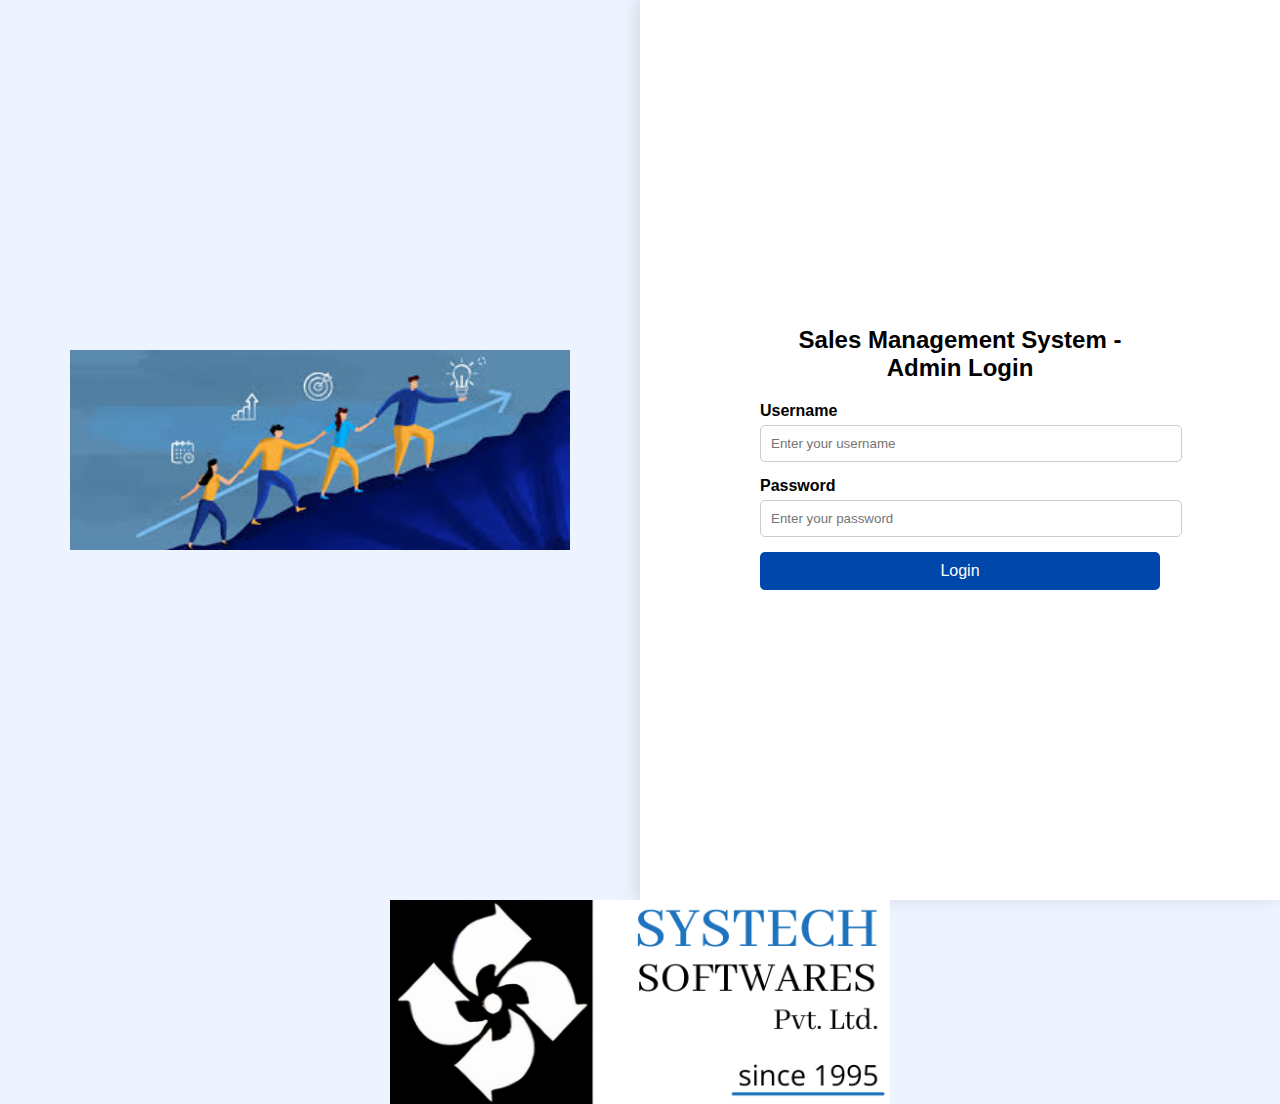
<file: systech software/sales_dashboard/lol.html>
<!DOCTYPE html>
<html lang="en">
<head>
    <meta charset="UTF-8">
    <meta name="viewport" content="width=device-width, initial-scale=1.0">
    <title>Sales Management System</title>
    <style>
        body {
            margin: 0;
            font-family: Arial, sans-serif;
            background-color: #f4f4f9;
        }

        .container {
            display: flex;
            flex-direction: row;
            height: 100vh;
        }

        .left-panel {
            flex: 1;
            background-color: #eef4ff;
            display: flex;
            justify-content: center;
            align-items: center;
        }

        .left-panel img {
            width: 80%;
            max-width: 500px;
        }

        .right-panel {
            flex: 1;
            display: flex;
            justify-content: center;
            align-items: center;
            background-color: white;
            box-shadow: -5px 0 15px rgba(0, 0, 0, 0.1);
        }

        .login-box {
            width: 80%;
            max-width: 400px;
            text-align: center;
        }

        .login-box h1 {
            font-size: 24px;
            margin-bottom: 20px;
        }

        .login-box label {
            display: block;
            text-align: left;
            margin-bottom: 5px;
            font-weight: bold;
        }

        .login-box input {
            width: 100%;
            padding: 10px;
            margin-bottom: 15px;
            border: 1px solid #ccc;
            border-radius: 5px;
        }

        .login-box button {
            width: 100%;
            padding: 10px;
            background-color: #0047ab;
            color: white;
            border: none;
            border-radius: 5px;
            cursor: pointer;
            font-size: 16px;
        }

        .login-box button:hover {
            background-color: #003480;
        }
    </style>
</head>
<body>
    <div class="container">
        <div class="left-panel">
            <img src="./templates/images.jpg" alt="Sales Management Illustration">
        </div>
        <div class="right-panel">
            <div class="login-box">
                <h1>Sales Management System - Admin Login</h1>
                <form action="#" method="POST">
                    <label for="username">Username</label>
                    <input type="text" id="username" name="username" placeholder="Enter your username">

                    <label for="password">Password</label>
                    <input type="password" id="password" name="password" placeholder="Enter your password">

                    <button type="submit">Login</button>
                </form>
            </div>
        </div>
    </div>
    <div class="left-panel">
        <img src="./templates/image (1).png" alt="Sales Management Graphic">
    </div>
</body>
</html>
</file>
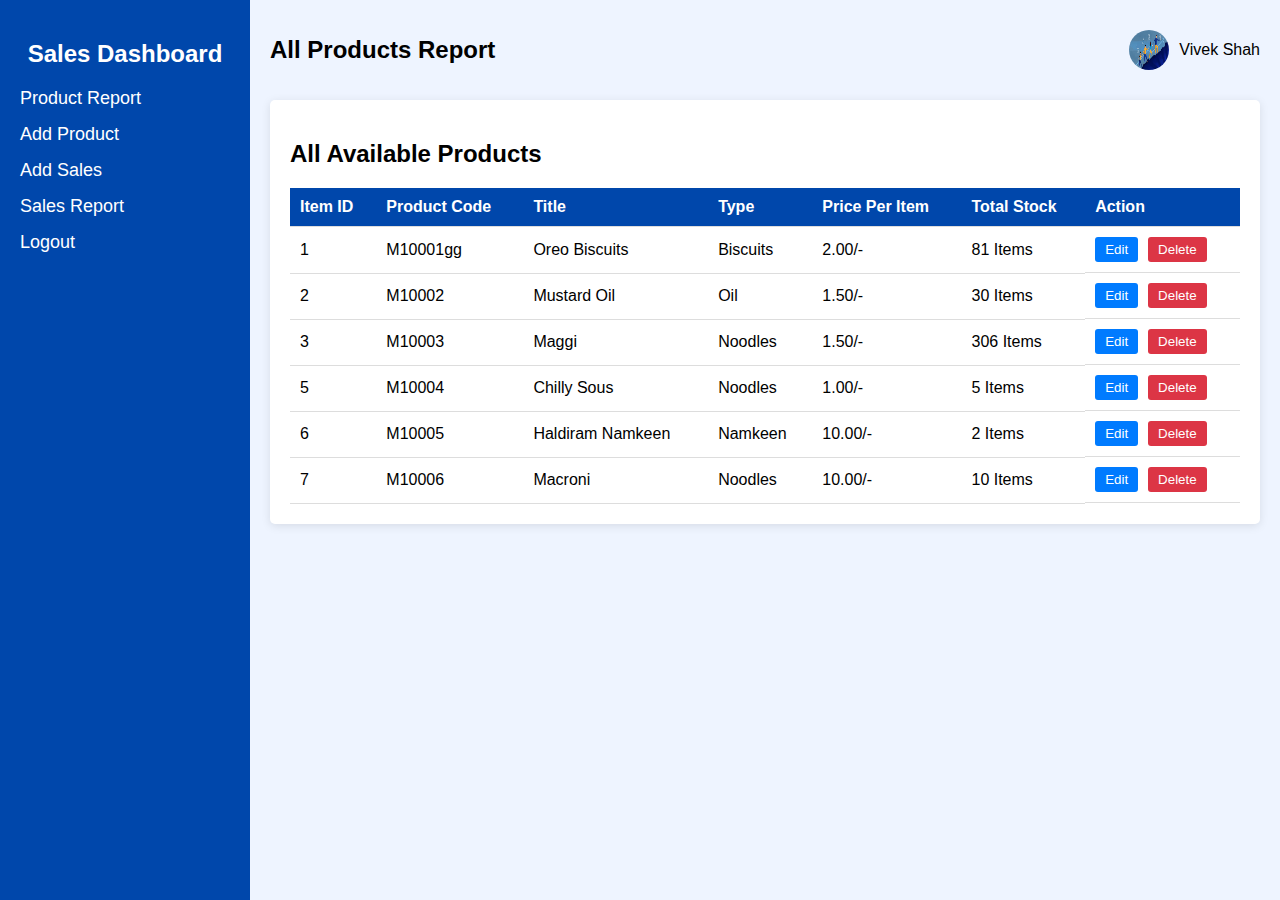
<file: systech software/sales_dashboard/m.html>
<!DOCTYPE html>
<html lang="en">
<head>
    <meta charset="UTF-8">
    <meta name="viewport" content="width=device-width, initial-scale=1.0">
    <title>Sales Dashboard</title>
    <style>
        body {
            margin: 0;
            font-family: Arial, sans-serif;
            background-color: #f4f4f9;
        }

        .dashboard {
            display: flex;
        }

        .sidebar {
            width: 250px;
            background-color: #0047ab;
            color: white;
            height: 100vh;
            padding: 20px;
            box-sizing: border-box;
        }

        .sidebar h2 {
            text-align: center;
            margin-bottom: 20px;
        }

        .sidebar ul {
            list-style: none;
            padding: 0;
        }

        .sidebar ul li {
            margin: 15px 0;
        }

        .sidebar ul li a {
            color: white;
            text-decoration: none;
            font-size: 18px;
            display: block;
        }

        .content {
            flex: 1;
            padding: 20px;
            background-color: #eef4ff;
        }

        .header {
            display: flex;
            justify-content: space-between;
            align-items: center;
            margin-bottom: 20px;
        }

        .header h1 {
            font-size: 24px;
        }

        .header .user {
            display: flex;
            align-items: center;
            font-size: 16px;
        }

        .header .user img {
            width: 40px;
            height: 40px;
            border-radius: 50%;
            margin-right: 10px;
        }

        .table-container {
            background: white;
            border-radius: 5px;
            padding: 20px;
            box-shadow: 0 2px 10px rgba(0, 0, 0, 0.1);
        }

        table {
            width: 100%;
            border-collapse: collapse;
            margin-top: 20px;
        }

        table th, table td {
            padding: 10px;
            text-align: left;
            border-bottom: 1px solid #ddd;
        }

        table th {
            background-color: #0047ab;
            color: white;
        }

        .action-buttons {
            display: flex;
            gap: 10px;
        }

        .action-buttons button {
            border: none;
            padding: 5px 10px;
            border-radius: 3px;
            cursor: pointer;
        }

        .edit-button {
            background-color: #007bff;
            color: white;
        }

        .delete-button {
            background-color: #dc3545;
            color: white;
        }

    </style>
</head>
<body>
    <div class="dashboard">
        <div class="sidebar">
            <h2>Sales Dashboard</h2>
            <ul>
                <li><a href="#">Product Report</a></li>
                <li><a href="#">Add Product</a></li>
                <li><a href="#">Add Sales</a></li>
                <li><a href="#">Sales Report</a></li>
                <li><a href="#">Logout</a></li>
            </ul>
        </div>
        <div class="content">
            <div class="header">
                <h1>All Products Report</h1>
                <div class="user">
                    <img src="./templates/images.jpg" alt="User">
                    <span>Vivek Shah</span>
                </div>
            </div>
            <div class="table-container">
                <h2>All Available Products</h2>
                <table>
                    <thead>
                        <tr>
                            <th>Item ID</th>
                            <th>Product Code</th>
                            <th>Title</th>
                            <th>Type</th>
                            <th>Price Per Item</th>
                            <th>Total Stock</th>
                            <th>Action</th>
                        </tr>
                    </thead>
                    <tbody>
                        <tr>
                            <td>1</td>
                            <td>M10001gg</td>
                            <td>Oreo Biscuits</td>
                            <td>Biscuits</td>
                            <td>2.00/-</td>
                            <td>81 Items</td>
                            <td class="action-buttons">
                                <button class="edit-button">Edit</button>
                                <button class="delete-button">Delete</button>
                            </td>
                        </tr>
                        <tr>
                            <td>2</td>
                            <td>M10002</td>
                            <td>Mustard Oil</td>
                            <td>Oil</td>
                            <td>1.50/-</td>
                            <td>30 Items</td>
                            <td class="action-buttons">
                                <button class="edit-button">Edit</button>
                                <button class="delete-button">Delete</button>
                            </td>
                        </tr>
                        <tr>
                            <td>3</td>
                            <td>M10003</td>
                            <td>Maggi</td>
                            <td>Noodles</td>
                            <td>1.50/-</td>
                            <td>306 Items</td>
                            <td class="action-buttons">
                                <button class="edit-button">Edit</button>
                                <button class="delete-button">Delete</button>
                            </td>
                        </tr>
                        <tr>
                            <td>5</td>
                            <td>M10004</td>
                            <td>Chilly Sous</td>
                            <td>Noodles</td>
                            <td>1.00/-</td>
                            <td>5 Items</td>
                            <td class="action-buttons">
                                <button class="edit-button">Edit</button>
                                <button class="delete-button">Delete</button>
                            </td>
                        </tr>
                        <tr>
                            <td>6</td>
                            <td>M10005</td>
                            <td>Haldiram Namkeen</td>
                            <td>Namkeen</td>
                            <td>10.00/-</td>
                            <td>2 Items</td>
                            <td class="action-buttons">
                                <button class="edit-button">Edit</button>
                                <button class="delete-button">Delete</button>
                            </td>
                        </tr>
                        <tr>
                            <td>7</td>
                            <td>M10006</td>
                            <td>Macroni</td>
                            <td>Noodles</td>
                            <td>10.00/-</td>
                            <td>10 Items</td>
                            <td class="action-buttons">
                                <button class="edit-button">Edit</button>
                                <button class="delete-button">Delete</button>
                            </td>
                        </tr>
                    </tbody>
                </table>
            </div>
        </div>
    </div>
</body>
</html>
</file>
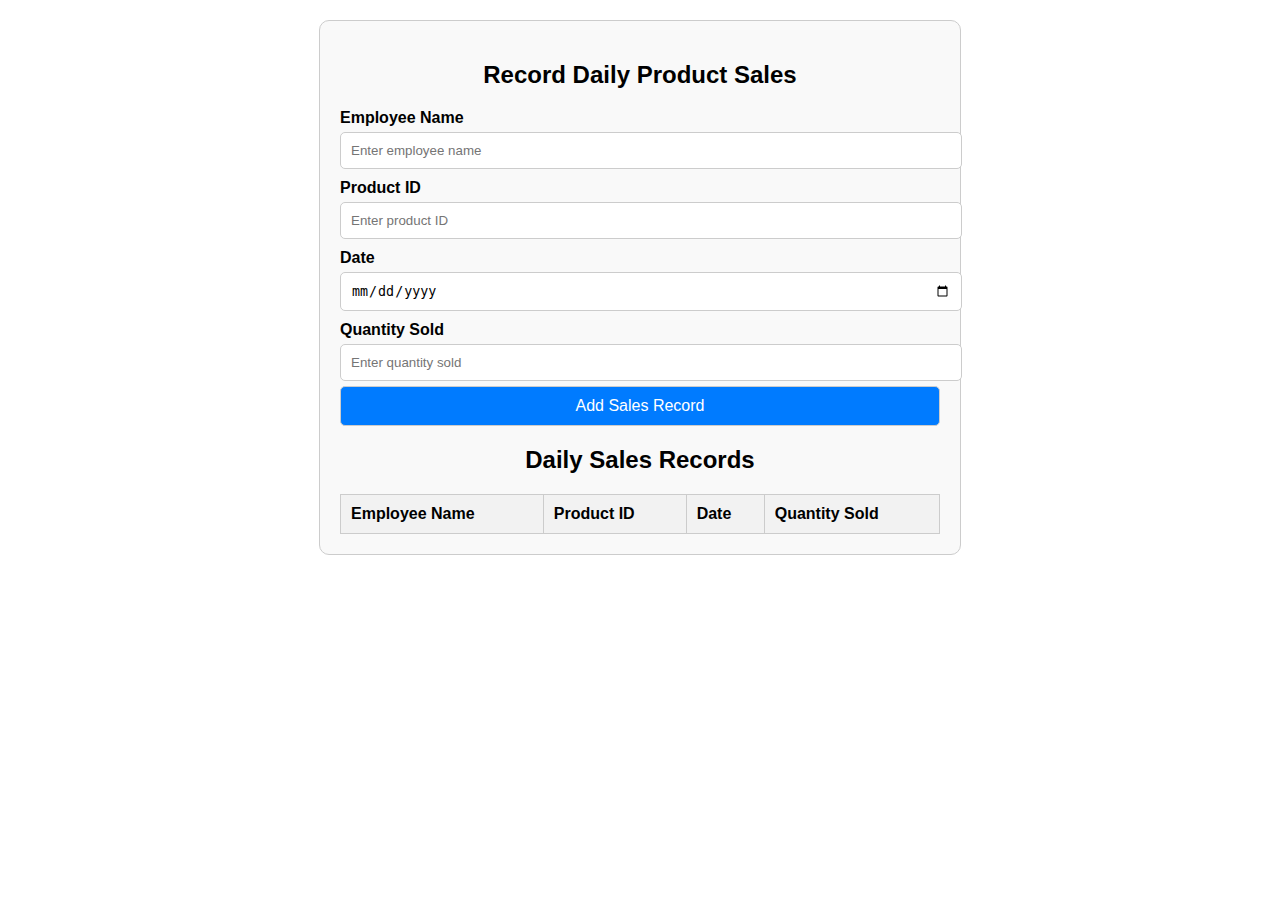
<file: systech software/sales_dashboard/templates/monthly.html>
<!DOCTYPE html>
<html lang="en">
<head>
    <meta charset="UTF-8">
    <meta name="viewport" content="width=device-width, initial-scale=1.0">
    <title>Daily Product Sales</title>
    <style>
        body {
            font-family: Arial, sans-serif;
            margin: 20px;
        }
        .container {
            max-width: 600px;
            margin: auto;
            padding: 20px;
            border: 1px solid #ccc;
            border-radius: 10px;
            background-color: #f9f9f9;
        }
        h2 {
            text-align: center;
        }
        form {
            margin-bottom: 20px;
        }
        label {
            display: block;
            margin-top: 10px;
            font-weight: bold;
        }
        input, button {
            width: 100%;
            padding: 10px;
            margin-top: 5px;
            border: 1px solid #ccc;
            border-radius: 5px;
        }
        button {
            background-color: #007BFF;
            color: white;
            font-size: 16px;
            cursor: pointer;
        }
        button:hover {
            background-color: #0056b3;
        }
        table {
            width: 100%;
            border-collapse: collapse;
            margin-top: 20px;
        }
        table, th, td {
            border: 1px solid #ccc;
        }
        th, td {
            padding: 10px;
            text-align: left;
        }
        th {
            background-color: #f2f2f2;
        }
    </style>
</head>
<body>

<div class="container">
    <h2>Record Daily Product Sales</h2>
    <form id="salesForm">
        <label for="employeeName">Employee Name</label>
        <input type="text" id="employeeName" name="employeeName" placeholder="Enter employee name" required>

        <label for="productId">Product ID</label>
        <input type="text" id="productId" name="productId" placeholder="Enter product ID" required>

        <label for="date">Date</label>
        <input type="date" id="date" name="date" required>

        <label for="quantity">Quantity Sold</label>
        <input type="number" id="quantity" name="quantity" placeholder="Enter quantity sold" required>

        <button type="submit">Add Sales Record</button>
    </form>

    <h2>Daily Sales Records</h2>
    <table id="salesTable">
        <thead>
            <tr>
                <th>Employee Name</th>
                <th>Product ID</th>
                <th>Date</th>
                <th>Quantity Sold</th>
            </tr>
        </thead>
        <tbody>
            <!-- Rows will be dynamically added here -->
        </tbody>
    </table>
</div>

<script>
    async function sendDataToServer(endpoint, data) {
        try {
            const response = await fetch(endpoint, {
                method: 'POST',
                headers: {
                    'Content-Type': 'application/json',
                },
                body: JSON.stringify(data),
            });

            const result = await response.json();
            if (result.success) {
                alert(result.message);
                addToSalesTable(data);
            } else {
                alert(`Error: ${result.message}`);
            }
        } catch (error) {
            alert('Failed to connect to the server.');
        }
    }

    function addToSalesTable(data) {
        const table = document.getElementById('salesTable').querySelector('tbody');
        const row = document.createElement('tr');

        const employeeNameCell = document.createElement('td');
        const productIdCell = document.createElement('td');
        const dateCell = document.createElement('td');
        const quantityCell = document.createElement('td');

        employeeNameCell.textContent = data.employeeName;
        productIdCell.textContent = data.productId;
        dateCell.textContent = data.date;
        quantityCell.textContent = data.quantity;

        row.appendChild(employeeNameCell);
        row.appendChild(productIdCell);
        row.appendChild(dateCell);
        row.appendChild(quantityCell);

        table.appendChild(row);
    }

    document.getElementById('salesForm').addEventListener('submit', function(event) {
        event.preventDefault();
        const employeeName = document.getElementById('employeeName').value;
        const productId = document.getElementById('productId').value;
        const date = document.getElementById('date').value;
        const quantity = document.getElementById('quantity').value;

        const data = {
            employeeName: employeeName,
            productId: productId,
            date: date,
            quantity: quantity
        };

        sendDataToServer('/addDailySalesRecord', data);
    });
</script>

</body>
</html>
</file>
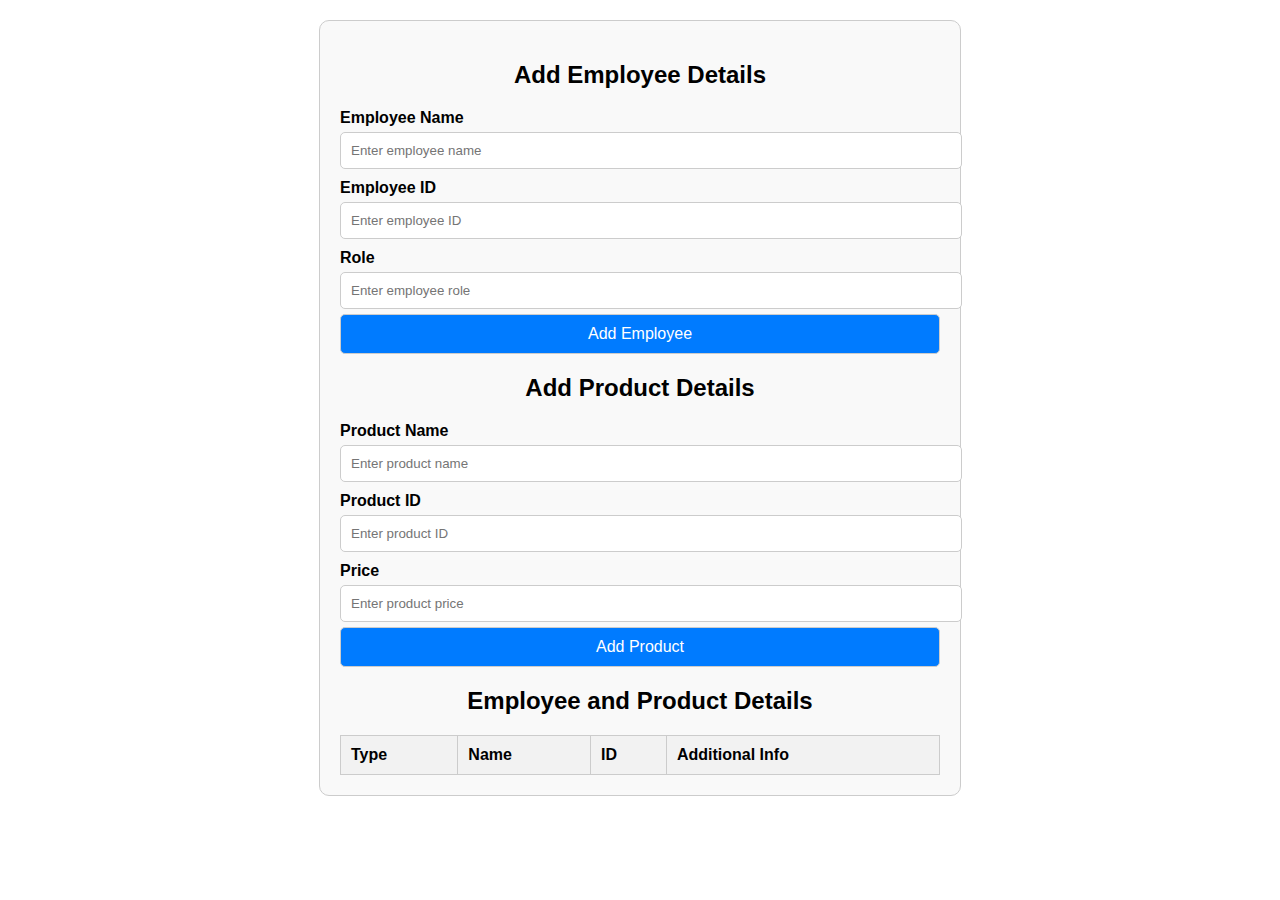
<file: systech software/sales_dashboard/templates/product.html>
<!DOCTYPE html>
<html lang="en">
<head>
    <meta charset="UTF-8">
    <meta name="viewport" content="width=device-width, initial-scale=1.0">
    <title>Employee and Product Management</title>
    <style>
        body {
            font-family: Arial, sans-serif;
            margin: 20px;
        }
        .container {
            max-width: 600px;
            margin: auto;
            padding: 20px;
            border: 1px solid #ccc;
            border-radius: 10px;
            background-color: #f9f9f9;
        }
        h2 {
            text-align: center;
        }
        form {
            margin-bottom: 20px;
        }
        label {
            display: block;
            margin-top: 10px;
            font-weight: bold;
        }
        input, button {
            width: 100%;
            padding: 10px;
            margin-top: 5px;
            border: 1px solid #ccc;
            border-radius: 5px;
        }
        button {
            background-color: #007BFF;
            color: white;
            font-size: 16px;
            cursor: pointer;
        }
        button:hover {
            background-color: #0056b3;
        }
        table {
            width: 100%;
            border-collapse: collapse;
            margin-top: 20px;
        }
        table, th, td {
            border: 1px solid #ccc;
        }
        th, td {
            padding: 10px;
            text-align: left;
        }
        th {
            background-color: #f2f2f2;
        }
    </style>
</head>
<body>

<div class="container">
    <h2>Add Employee Details</h2>
    <form id="employeeForm">
        <label for="employeeName">Employee Name</label>
        <input type="text" id="employeeName" name="employeeName" placeholder="Enter employee name" required>

        <label for="employeeId">Employee ID</label>
        <input type="text" id="employeeId" name="employeeId" placeholder="Enter employee ID" required>

        <label for="employeeRole">Role</label>
        <input type="text" id="employeeRole" name="employeeRole" placeholder="Enter employee role" required>

        <button type="submit">Add Employee</button>
    </form>

    <h2>Add Product Details</h2>
    <form id="productForm">
        <label for="productName">Product Name</label>
        <input type="text" id="productName" name="productName" placeholder="Enter product name" required>

        <label for="productId">Product ID</label>
        <input type="text" id="productId" name="productId" placeholder="Enter product ID" required>

        <label for="productPrice">Price</label>
        <input type="number" id="productPrice" name="productPrice" placeholder="Enter product price" required>

        <button type="submit">Add Product</button>
    </form>

    <h2>Employee and Product Details</h2>
    <table id="detailsTable">
        <thead>
            <tr>
                <th>Type</th>
                <th>Name</th>
                <th>ID</th>
                <th>Additional Info</th>
            </tr>
        </thead>
        <tbody>
            <!-- Rows will be dynamically added here -->
        </tbody>
    </table>
</div>

<script>
    async function sendDataToServer(endpoint, data) {
        try {
            const response = await fetch(endpoint, {
                method: 'POST',
                headers: {
                    'Content-Type': 'application/json',
                },
                body: JSON.stringify(data),
            });

            const result = await response.json();
            if (result.success) {
                alert(result.message);
                addToTable(data);
            } else {
                alert(`Error: ${result.message}`);
            }
        } catch (error) {
            alert('Failed to connect to the server.');
        }
    }

    function addToTable(data) {
        const table = document.getElementById('detailsTable').querySelector('tbody');
        const row = document.createElement('tr');

        const typeCell = document.createElement('td');
        const nameCell = document.createElement('td');
        const idCell = document.createElement('td');
        const infoCell = document.createElement('td');

        typeCell.textContent = data.type;
        nameCell.textContent = data.name;
        idCell.textContent = data.id;
        infoCell.textContent = data.additionalInfo;

        row.appendChild(typeCell);
        row.appendChild(nameCell);
        row.appendChild(idCell);
        row.appendChild(infoCell);

        table.appendChild(row);
    }

    document.getElementById('employeeForm').addEventListener('submit', function(event) {
        event.preventDefault();
        const name = document.getElementById('employeeName').value;
        const id = document.getElementById('employeeId').value;
        const role = document.getElementById('employeeRole').value;
        
        const data = {
            type: 'Employee',
            name: name,
            id: id,
            additionalInfo: role,
        };

        sendDataToServer('/addEmployee', data);
    });

    document.getElementById('productForm').addEventListener('submit', function(event) {
        event.preventDefault();
        const name = document.getElementById('productName').value;
        const id = document.getElementById('productId').value;
        const price = document.getElementById('productPrice').value;

        const data = {
            type: 'Product',
            name: name,
            id: id,
            additionalInfo: `Price: $${price}`,
        };

        sendDataToServer('/addProduct', data);
    });
</script>

</body>
</html>
</file>
